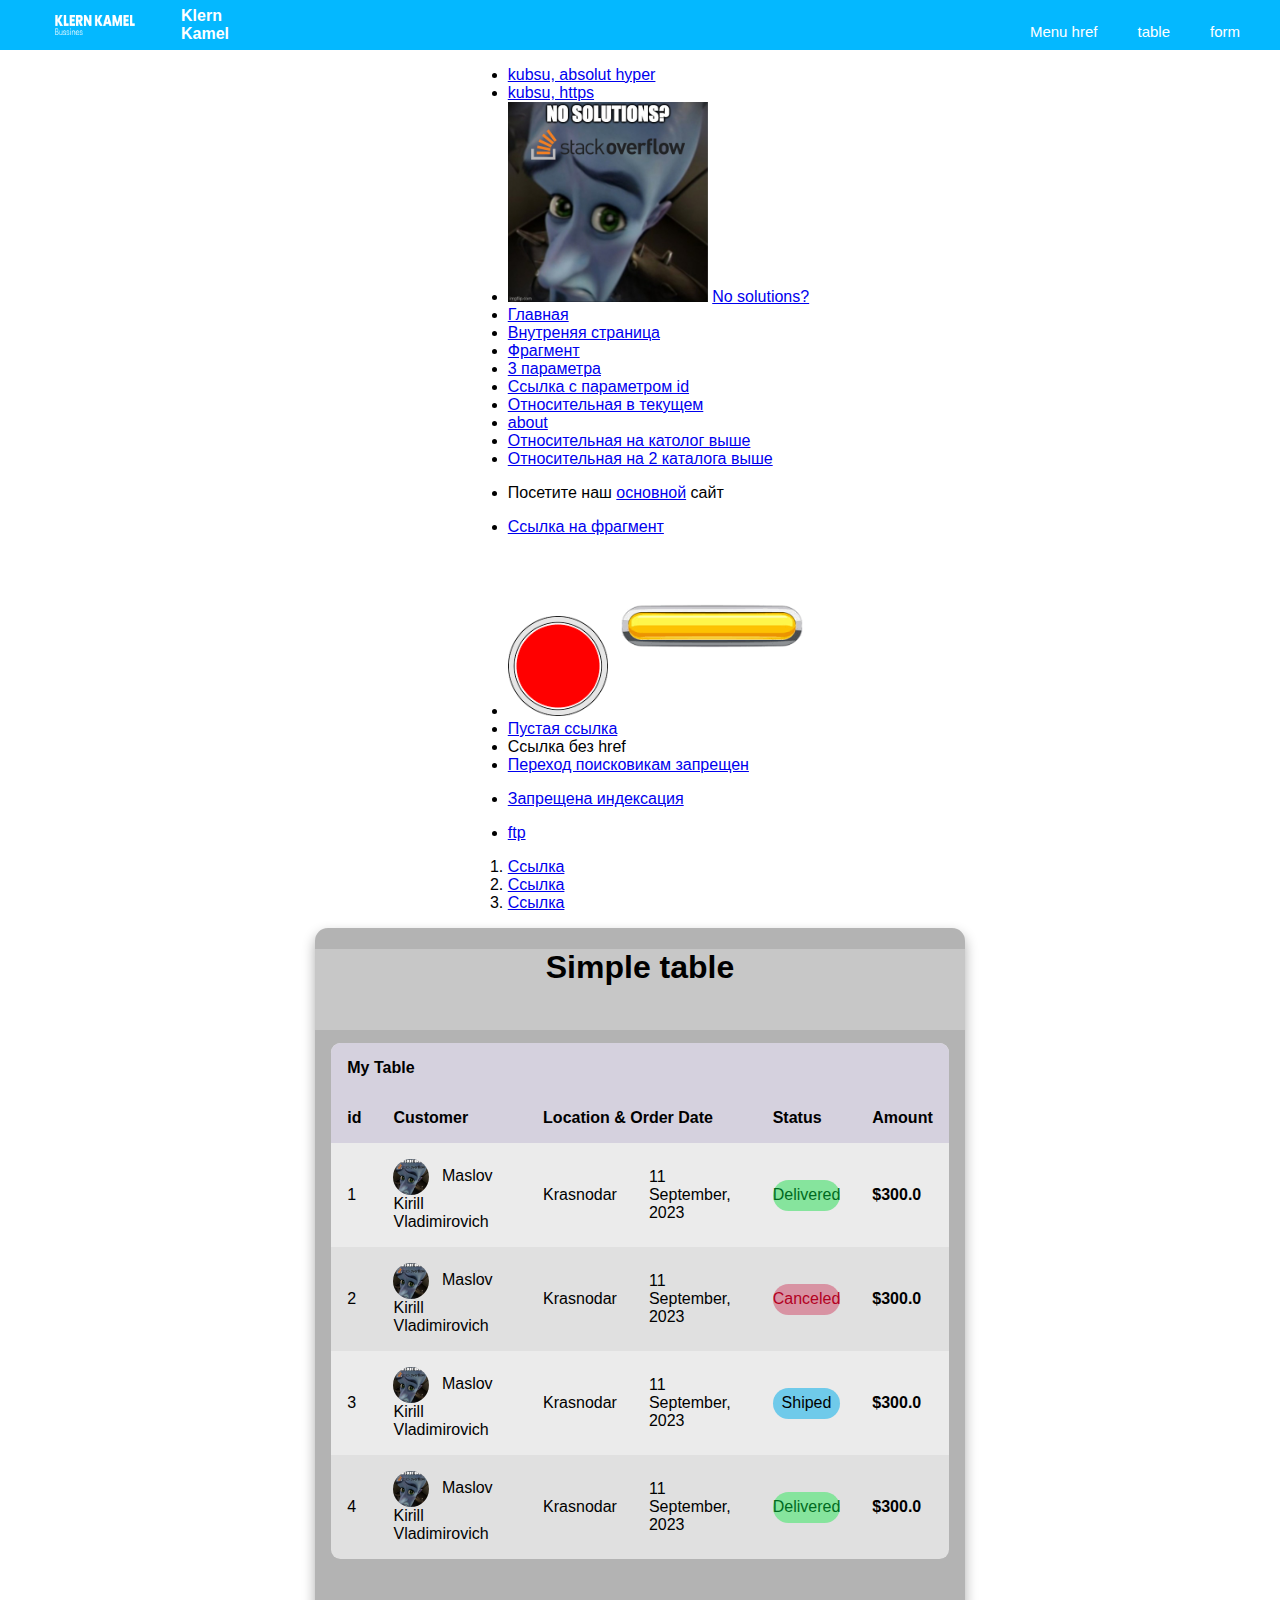
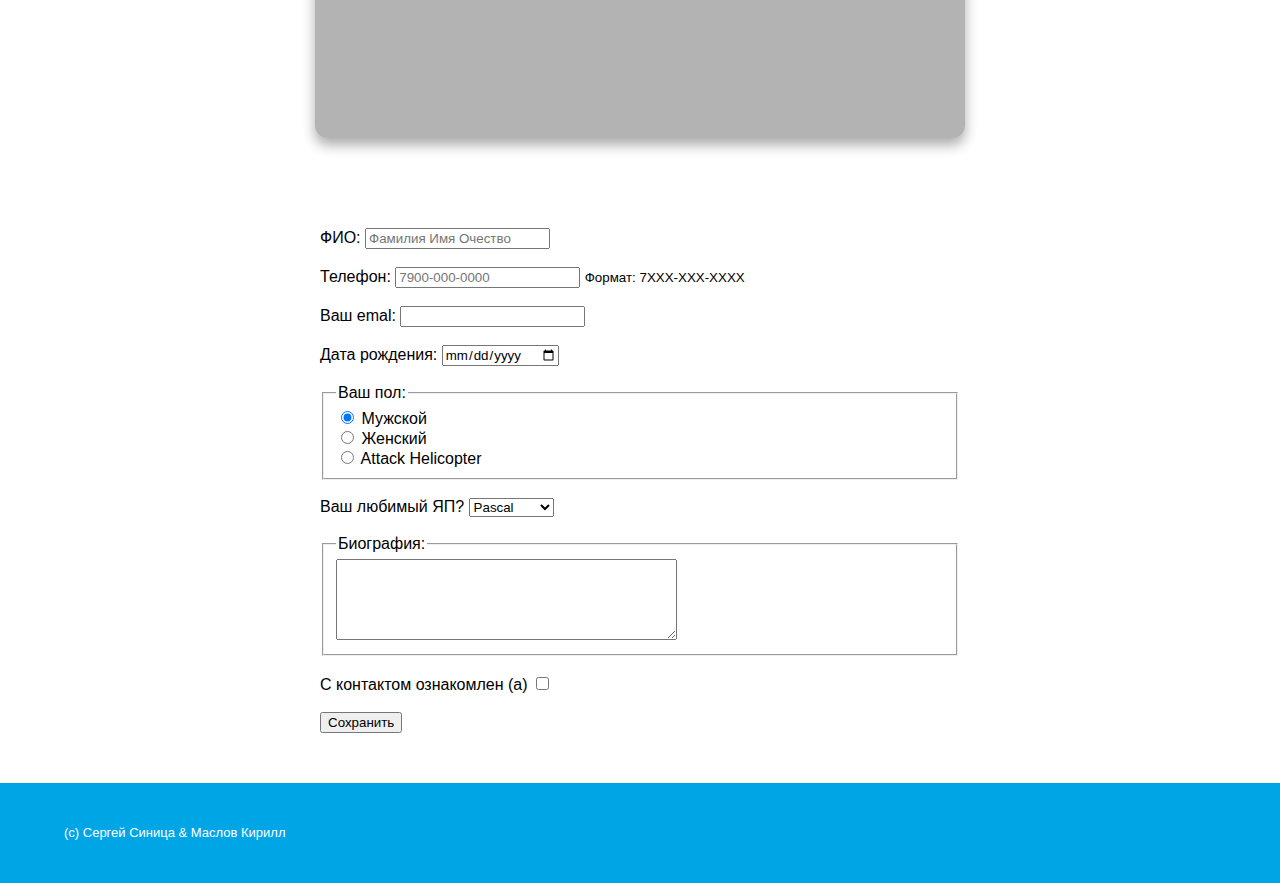
<file: index.html>
<!DOCTYPE html>
<html lang="en">
<head>
    <meta charset="UTF-8">
    <meta name="viewport" content="width=device-width, initial-scale=1.0">
    <link rel="stylesheet" href="style.css">
    <title>My WebSite</title>
</head>
<body class="main-body">
    <div class="body-container">
        <nav class="header">
            <div class="header-container">
                <img src="logo.png" alt="logo" class="header-logo">
                <div class="header-title">Klern Kamel</div>
            </div>
            <div class="header-nav-items">
            <ul class="main-ul">
                <li>
                    <a>Menu href</a>
                    <ul class="dropdown">
                        <li>
                            <a href="">One</a>
                        </li>
                        <li>
                            <a href="">Two</a>
                        </li>
                        <li>
                            <a href="">Three</a>
                        </li>
                    </ul>
                </li>
                <li>
                    <a href="#table">table</a>
                </li>
                <li>
                    <a href="#form">form</a>
                </li>
            </ul>
            </div>
        </nav>
        <main class="main">
            <div class="main-nav-content">
                <div class="hypers">
                    <ul>
                        <li>
                            <a href="http://www.kubsu.ru/index.php" target="_blank">kubsu, absolut hyper</a>
                        </li>
                        <li>
                            <a href="https://www.kubsu.ru/index.php" target="_blank">kubsu, https</a>
                        </li>
                        <li>
                            <img src="img.jpg" width="200" height="200" alt=""/>
                            <a href="img.jpg" id="img">No solutions?</a>
                        </li>
                        <li>
                            <a href="/">Главная</a>
                        </li>
                        <li>
                            <a  href="/bin">Внутреняя страница</a>
                        </li>
                        <li>
                            <a href="#img">Фрагмент</a>
                        </li>
                        <li>
                            <a href="https://www.ssilka.com?product=img&color=black&size=xl">3 параметра</a>
                        </li>
                        <li>
                            <a href="http://site.com/page?id=2">Ссылка с параметром id</a>
                        </li>
                        <li>
                            <a href="./index.html">Относительная в текущем</a>
                        </li>
                        <li>
                            <a href="./about.html">about</a>
                        </li>
                        <li>
                            <a href="./upper-one/upper-one.html">Относительная на католог выше</a>
                        </li>
                        <li>
                            <a href="./upper-one/upper-two/upper-two.html">Относительная на 2 каталога выше</a>
                        </li>
                        <li>
                            <p>Посетите наш 
                                <a href="https://www.kubsu.ru/index.php">основной</a> 
                                сайт
                            </p>
                        </li>
                        <li>
                            <a href="https://www.kubsu.ru/index.php#section-content">Ссылка на фрагмент</a>
                        </li>
                        <li>
                            <div>
                                <img src="cBtn.png" alt="" usemap="#circle" width="100" height="100">
                            <map name="circle">
                                <area shape="circle" coords="50,50,100" href="https://google.com/" alt="">
                            </map>
                            <img src="rBtn.png" alt="" usemap="#rect" width="200" height="180">
                            <map name="rect">
                                <area shape="rect" coords="5,65,195,110" href="https://google.com/" alt="">
                            </map>
                            </div>
                        </li>
                        <li>
                            <a href=" " >Пустая ссылка</a>
                        </li>
                        <li>
                            <a title="Без href">Сcылка без href</a>
                        </li>
                        <li>
                            <a href="https://google.com/" rel="nofollow">Переход поисковикам запрещен</a>
                        </li>
                        <li>
                            <!--noindex-->
                                <a href="https://google.com/" rel="nofollow">
                                    <p>Запрещена индексация</p>
                                </a>
                            <!--/noindex-->
                        </li>
                        <li>
                            <a href="ftp://if0_34979105:nR88jWj7YkOE7@ftpupload.net/text.txt">ftp</a>
                        </li>
                    </ul>
                    <ol>
                        <li>
                            <a href="https://google.com/" title="Первая ссылка">Ссылка</a>
                        </li>
                        <li>
                            <a href="https://google.com/" title="Вторая ссылка">Ссылка</a>
                        </li>
                        <li>
                            <a href="https://google.com/" title="Третья ссылка">Ссылка</a>
                        </li>
                    </ol>
                </div>
                <div class="table">
                    <div class="table-container">
                        <section class="table-header">
                            <h1>Simple table</h1>
                        </section>
                        <div class="table-body">
                            <table>
                                <thead>
                                    <tr>
                                        <th colspan="6">My Table</th>
                                    </tr>
                                    <tr>
                                        <th>id</th>
                                        <th>Customer</th>
                                        <th colspan="2">Location & Order Date</th>
                                        
                                        <th>Status</th>
                                        <th>Amount</th>
                                    </tr>
                                </thead>
                                <tbody>
                                    <tr>
                                        <td>1</td>
                                        <td>
                                            <img src="img.jpg" alt="img">
                                            Maslov Kirill Vladimirovich
                                        </td>
                                        <td>
                                            Krasnodar
                                        </td>
                                        <td>
                                            11 September, 2023
                                        </td>
                                        <td>
                                            <p class="status del">Delivered</p>
                                        </td>
                                        <td><strong>$300.0</strong></td>
                                    </tr>
                                    <tr>
                                        <td>2</td>
                                        <td>
                                            <img src="img.jpg" alt="img">
                                            Maslov Kirill Vladimirovich
                                        </td>
                                        <td>
                                            Krasnodar
                                        </td>
                                        <td>
                                            11 September, 2023
                                        </td>
                                        <td>
                                            <p class="status can">Canceled</p>
                                        </td>
                                        <td><strong>$300.0</strong></td>
                                    </tr>
                                    <tr>
                                        <td>3</td>
                                        <td>
                                            <img src="img.jpg" alt="img">
                                            Maslov Kirill Vladimirovich
                                        </td>
                                        <td>
                                            Krasnodar
                                        </td>
                                        <td>
                                            11 September, 2023
                                        </td>
                                        <td>
                                            <p class="status ship">Shiped</p>
                                        </td>
                                        <td><strong>$300.0</strong></td>
                                    </tr>
                                    <tr>
                                        <td>4</td>
                                        <td>
                                            <img src="img.jpg" alt="img">
                                            Maslov Kirill Vladimirovich
                                        </td>
                                        <td>
                                            Krasnodar
                                        </td>
                                        <td>
                                            11 September, 2023
                                        </td>
                                        <td>
                                            <p class="status del">Delivered</p>
                                        </td>
                                        <td><strong>$300.0</strong></td>
                                    </tr>
                                </tbody>
                            </table>
                        </div>
                    </div>
                </div>
                <div class="form-container">
                    <form action="#" method="get" class="lessons-form">
                        <div class="col">
                            <label for="FIO">ФИО:</label>
                            <input type="text" name="name-form" id="FIO" placeholder="Фамилия Имя Очество" required>
                        </div>
                        <br>
                        <div>
                            <label for="tel">Телефон:</label>
                            <input type="tel" name="tel-form" id="tel" placeholder="7900-000-0000" pattern="7[0-9]{3}-[0-9]{3}-[0-9]{4}" required>
                            <small>Формат: 7XXX-XXX-XXXX</small>
                        </div>
                        <br>
                        <div>
                            <label for="email">Ваш emal:</label>
                            <input type="email" name="email-form" id="email" required>
                        </div>
                        <br>
                        <div>
                            <label for="date">Дата рождения:</label>
                            <input type="date" name="date-form" id="date" required>
                        </div>
                        <br>
                        <div>
                            <fieldset>
                                <legend>Ваш пол:</legend>
                                <input type="radio" name="gender" id="male" value="Мужской" checked>
                                <label for="male">Мужской</label>
                                <div>
                                    <input type="radio" name="gender" id="female" value="Женский">
                                    <label for="female">Женский</label>
                                </div>
                                <div>
                                    <input type="radio" name="gender" id="attack-helicopter" value="Вертолет">
                                    <label for="attack-helicopter">Attack Helicopter</label>
                                </div>
                            </fieldset>
                            <br>
                            <div>
                                <label for="drop-down">Ваш любимый ЯП?</label>
                                <select name="drop-down-form" id="drop-down">
                                    <option value="pascal">Pascal</option>
                                    <option value="c">C</option>
                                    <option value="c++">C++</option>
                                    <option value="javascript">JavaScript</option>
                                    <option value="php">PHP</option>
                                    <option value="python">Python</option>
                                    <option value="java">Java</option>
                                    <option value="haskel">Haskel</option>
                                    <option value="clojure">Clojure</option>
                                    <option value="prolog">Prolog</option>
                                    <option value="scala">Scala</option>
                                </select>
                            </div>
                            <br>
                            <fieldset>
                                <legend>Биография:</legend>
                                <textarea name="bio-form" id="bio" cols="40" rows="5"></textarea>
                            </fieldset>
                            <br>
                            <div>
                                <label for="checkbox">С контактом ознакомлен (а)</label>
                                <input type="checkbox" name="checkbox-form" id="checkbox" required>
                            </div>
                            <br>
                            <div>
                                <input type="submit" value="Сохранить" name="buttn-form" id="buttn">
                            </div>
                        </div>
                    </form>
                </div>
            </div>
            <div class="footer-container">
                <footer>
                    <p class="footer-title">(c) Сергей Синица & Маслов Кирилл</p>
                </footer>
                
            </div>
                
            
        </main>
    </div>
</body>


</html>
</file>
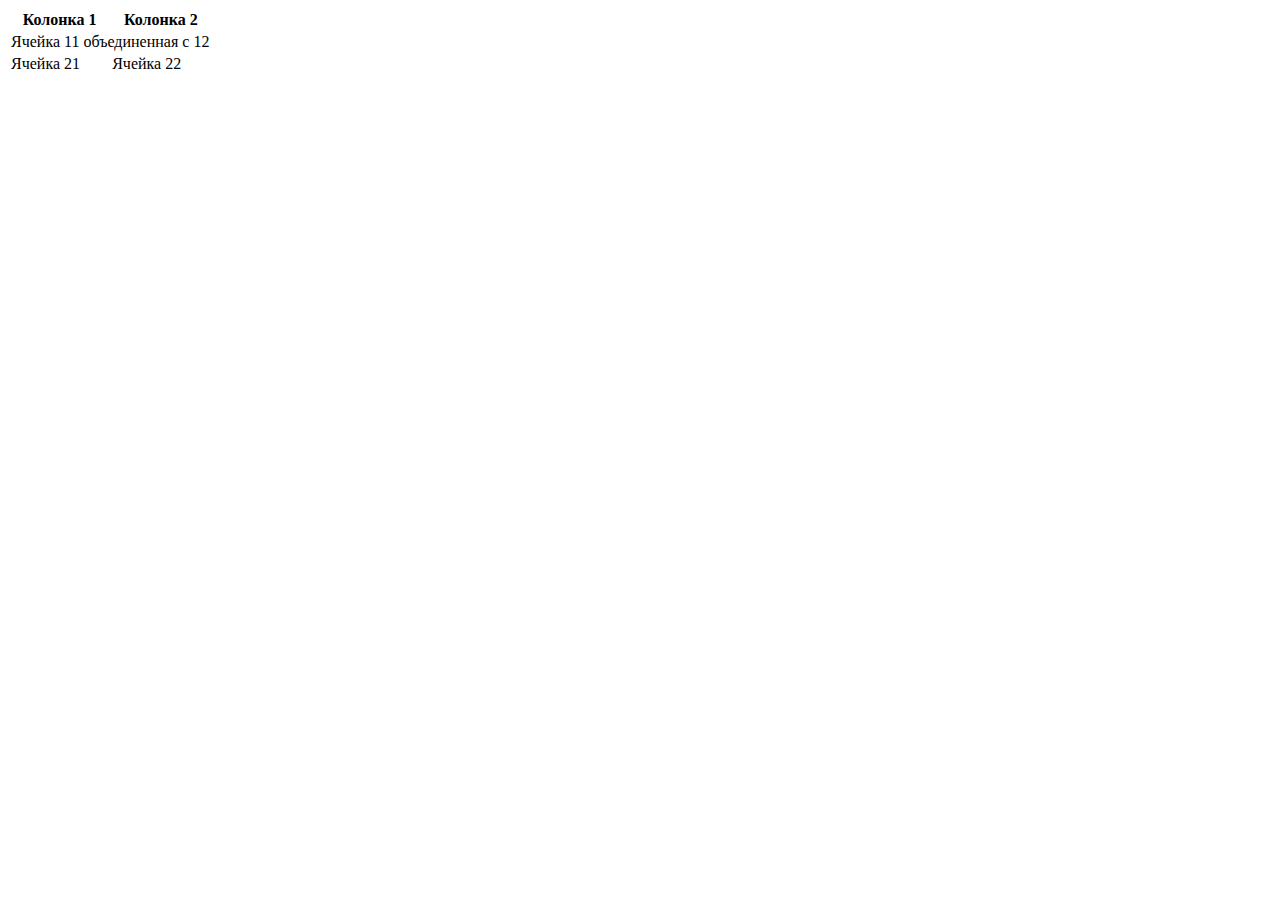
<file: table.html>
<!DOCTYPE html>

<html>

  <head>
    <title>Таблица</title>
  </head>

  <body>
    <table>
      <tr>
        <th>Колонка 1</th>
        <th>Колонка 2</th>
      </tr>
      <tr>
        <td colspan="2">Ячейка 11 объединенная с 12</td>
      </tr>
      <tr>
        <td>Ячейка 21</td>
        <td>Ячейка 22</td>
      </tr>
    </table>

  </body>

</html> 
<!--
(c) Сергей Синица 2019
Таблица
-->
</file>
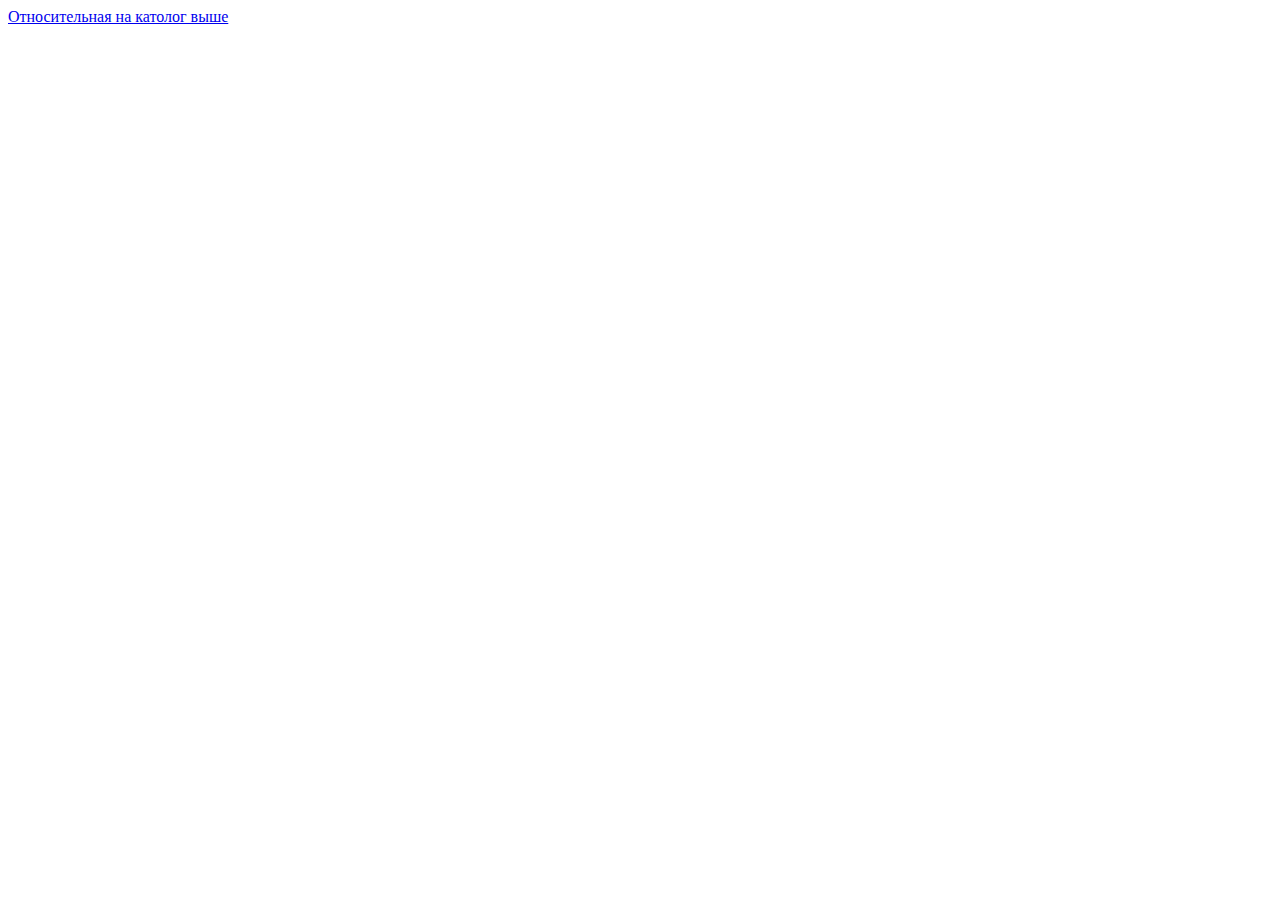
<file: upper-one/upper-one.html>
<!DOCTYPE html>
<html lang="en">
<head>
    <meta charset="UTF-8">
    <meta name="viewport" content="width=device-width, initial-scale=1.0">
    <title>Document</title>
</head>
<body>
    <a href="../index.html">Относительная на католог выше</a>
</body>
</html>
</file>
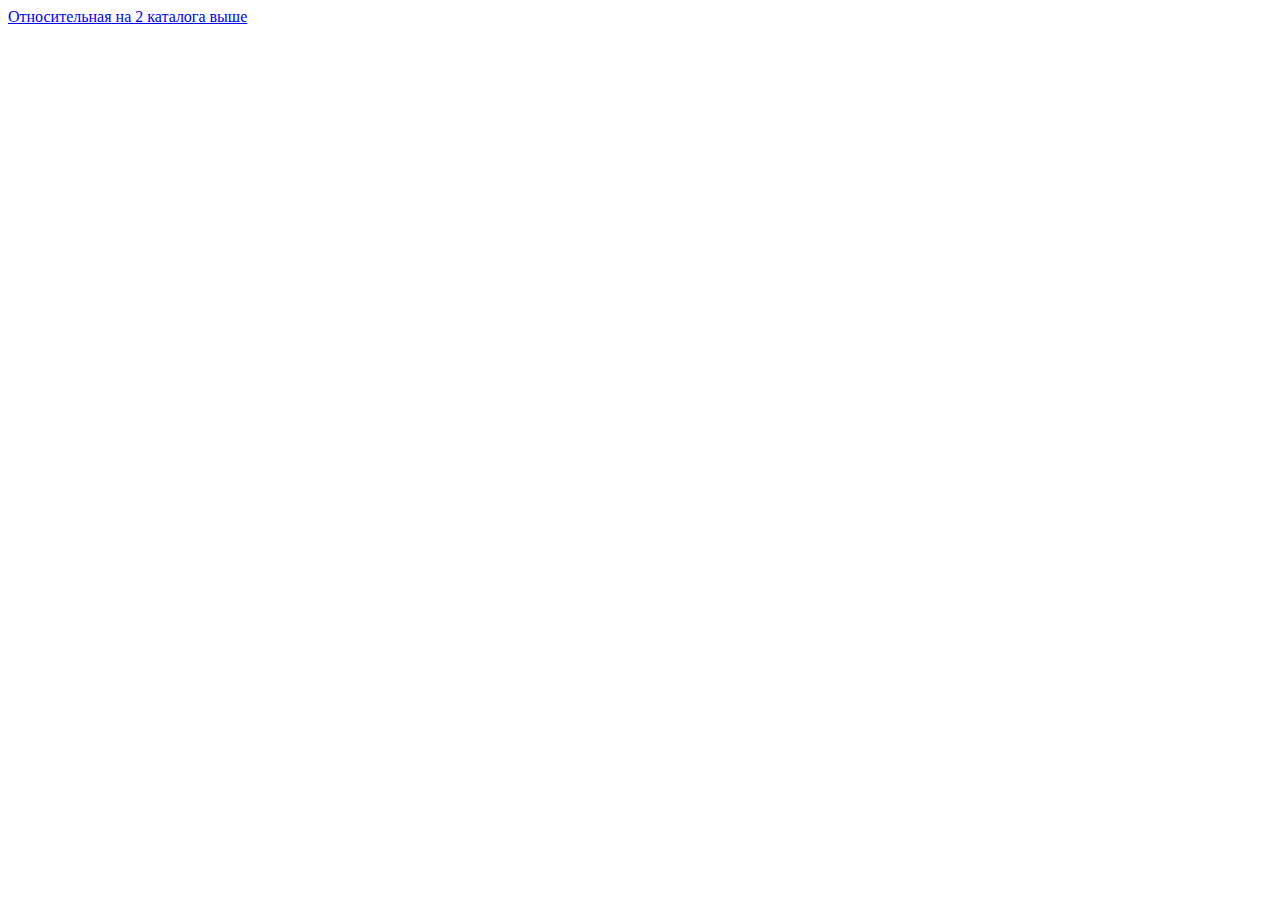
<file: upper-one/upper-two/upper-two.html>
<!DOCTYPE html>
<html lang="en">
<head>
    <meta charset="UTF-8">
    <meta name="viewport" content="width=device-width, initial-scale=1.0">
    <title>Document</title>
</head>
<body>
    <a href="../../">Относительная на 2 каталога выше</a>
</body>
</html>
</file>
<file: style.css>
.main-body {
    margin: 0;
    padding: 0;
} 

 .main-body::-webkit-scrollbar {
    display: none;
}

* {
    font-family: 'Trebuchet MS', 'Lucida Sans Unicode', 'Lucida Grande', 'Lucida Sans', Arial, sans-serif;
}

.header {
    width: 100%;
    max-width: 767px;
    display: flex;
    flex-direction: column;
    background-color: rgb(4, 184, 255);
    margin-bottom: 20px;
}
.header-container {
    margin: 5px 25px;
   display: flex;
   flex-direction: row;
   justify-content: space-between;
}

.header-title {
    color: white;
    font-weight: 700;
}

.header-logo {
    width: 80px;
    height: 22px;
    
}


/* .header {
    background-color: rgb(4, 184, 255);
    height: 50px;
    width: 100%;
    flex-direction: row;
    display: flex; 
    align-items: center;
    justify-content: start;
    position: fixed;
    z-index: 9999;
} */

/* .header-logo {
    padding: 15.4px 30px;
    width: 80px;
    height: 20px;

} */
/* .header-logo:hover {
    background-color: rgba(0, 0, 0, 0.493);
} */

/* .header-title {
    color: white;
    font-weight: 700;
    margin-left: 1rem;
} */

/* .header-nav-items {
    width: 100%;
    display: flex;
    justify-content: center;
} */

.header-nav-items {
    display: flex;
    flex-direction: column;
    justify-content: center;
}


.main-ul {
    display: flex;
    flex-direction: column;
    height: 110px;
    list-style: none;
    background-color: rgb(4, 184, 255);
    padding-inline-start: 0;
}
.main-ul li {
    display: inline-block;
    position: relative;
}

.main-ul li a {
    display: block;
   padding: 10px 20px;
    color: white;
    text-decoration: none;
    text-align: center;
    font-size: 15px;
}

.main-ul li ul.dropdown li {
    display: block;
    width: 100;
}

.main-ul li ul.dropdown {
    width: 100%;
    position: absolute;
    z-index: 999;
    display: none;
    background-color: rgb(4, 184, 255);
    padding-inline-start: 0;
}


.main-ul li a:hover {
    background-color: rgb(0, 149, 208);
}

.main-ul li:hover ul.dropdown {
    display: block;
    background-color: rgb(4, 184, 255);
}

/* .main {
    padding-top: 50px;
} */


/* .main-nav-content {
    margin: 0 auto;
    justify-content: center;
    flex-wrap: wrap;
    display: flex;
    max-width: 960px;
} */

.main-nav-content {
    display: flex;
    flex-direction: column;
    align-items: center;
}

.main-nav-content :nth-child(2) {
    order: 1;
}
.main-nav-content :nth-child(1) {
    order: 2;
}
.main-nav-content :nth-child(3) {
    order: 3;
}

.table {
    min-height: 100vh;
    display: flex;
    align-items: center;
    flex-direction: column;
}

.table-container {
    background-color: rgba(0, 0, 0, 0.298);
    max-width: 650px;
    width: 82vw;
    height: 90vh;
    box-shadow: 0 .4rem .8rem #0005;
    border-radius: .8rem;
}

.table-header {
    width: 100%;
    height: 10%;
    background-color: #fff4;
    padding: 8.rem 1rem;
    text-align: center;
}

.table-body {
    width: 95%;
    max-height: calc(89% - .8rem);
    background-color: #fffb;
    margin: .8rem auto;
    border-radius: .6rem;
    overflow:auto;
}

.table-body::-webkit-scrollbar {
    width: 0.5rem;
    height: 0.5rem;
}

.table-body::-webkit-scrollbar-thumb {
    border-radius:  .5rem;
    background-color: #0004;
    visibility: hidden;
}
.table-body:hover::-webkit-scrollbar-thumb {

    visibility: visible;
}

td img {
    width: 36px;
    height: 36px;
    margin-right: 0.5rem;
    border-radius: 50%;
    vertical-align: middle;
}

table {
    max-width: 767px;
    width: 100%;
}

table, th, td {
    border-collapse: collapse;
    padding: 1rem;
    text-align: left;
}

thead th {
    position: sticky;
    top: 0;
    left: 0;
    background-color: #d5d1defe;
}

tbody tr:nth-child(even) {
    background-color: #0000000b;
}

tbody tr:hover {
    background-color: #fff6;
}

.status {
    padding: .4rem 0;
    border-radius: 2rem;
    text-align: center;
}

.status.del {
    background-color: #86e49d;
    color: #006b21;
}

.status.can {
    background-color: #d893a3;
    color: #b30021;
}

.status.ship {
    background-color: #6fcaea;
}

@media (max-width: 960px) {
    td:not(:first-of-type) {
        min-width: 12.1rem;
    }
}

.body-container {
    margin: auto;
    display: block;
    flex-direction: column;
    max-width: 767px;
    align-items: center;
}

.form-container {
    width: 50%;
    padding-bottom: 50px;
} 


 .footer-container {
    display: flex;
    width: 100%;
    height: 100px;
    background-color: rgb(0, 165, 230);
    align-items: center;
} 

footer {
    color: white;
    font-size: small;
    padding-left: 4rem;
} 


@media (min-width: 769px) {

    .hypers {
        margin-top: 50px;
    }

    .main-nav-content :nth-child(2) {
        order: 2;
    }
    .main-nav-content :nth-child(1) {
        order: 1;
    }
    .main-nav-content :nth-child(3) {
        order: 3;
    }

    .body-container {
        margin: none;
        display: block;
        flex-direction: column;
        max-width: none;
        align-items: center;
    }
    .main-ul {
        display: flex;
        flex-direction: row;
        justify-content: right;
        height: 25px;
        float: right;
    }

    .header {
        max-width: none;
        background-color: rgb(4, 184, 255);
        height: 50px;
        width: 100%;
        flex-direction: row;
        display: flex; 
        align-items: center;
        justify-content: start;
        position: fixed;
        z-index: 9999;
    }

    .header-logo {
        padding: 15.4px 30px;
        width: 80px;
        height: 20px;
    }

    .header-logo {
        padding: 15.4px 30px;
        width: 80px;
        height: 20px;
    
    }

    .header-logo:hover {
        background-color: rgba(0, 0, 0, 0.493);
    }

    .header-title {
        color: white;
        font-weight: 700;
        margin-left: 1rem;
    }

    .header-nav-items {
        width: 100%;
        display: flex;
        justify-content: right;
        margin-right: 20px;
    }

    .header-container {
        align-items: center;
        display: flex;
        justify-content: center;
    }

}
</file>
